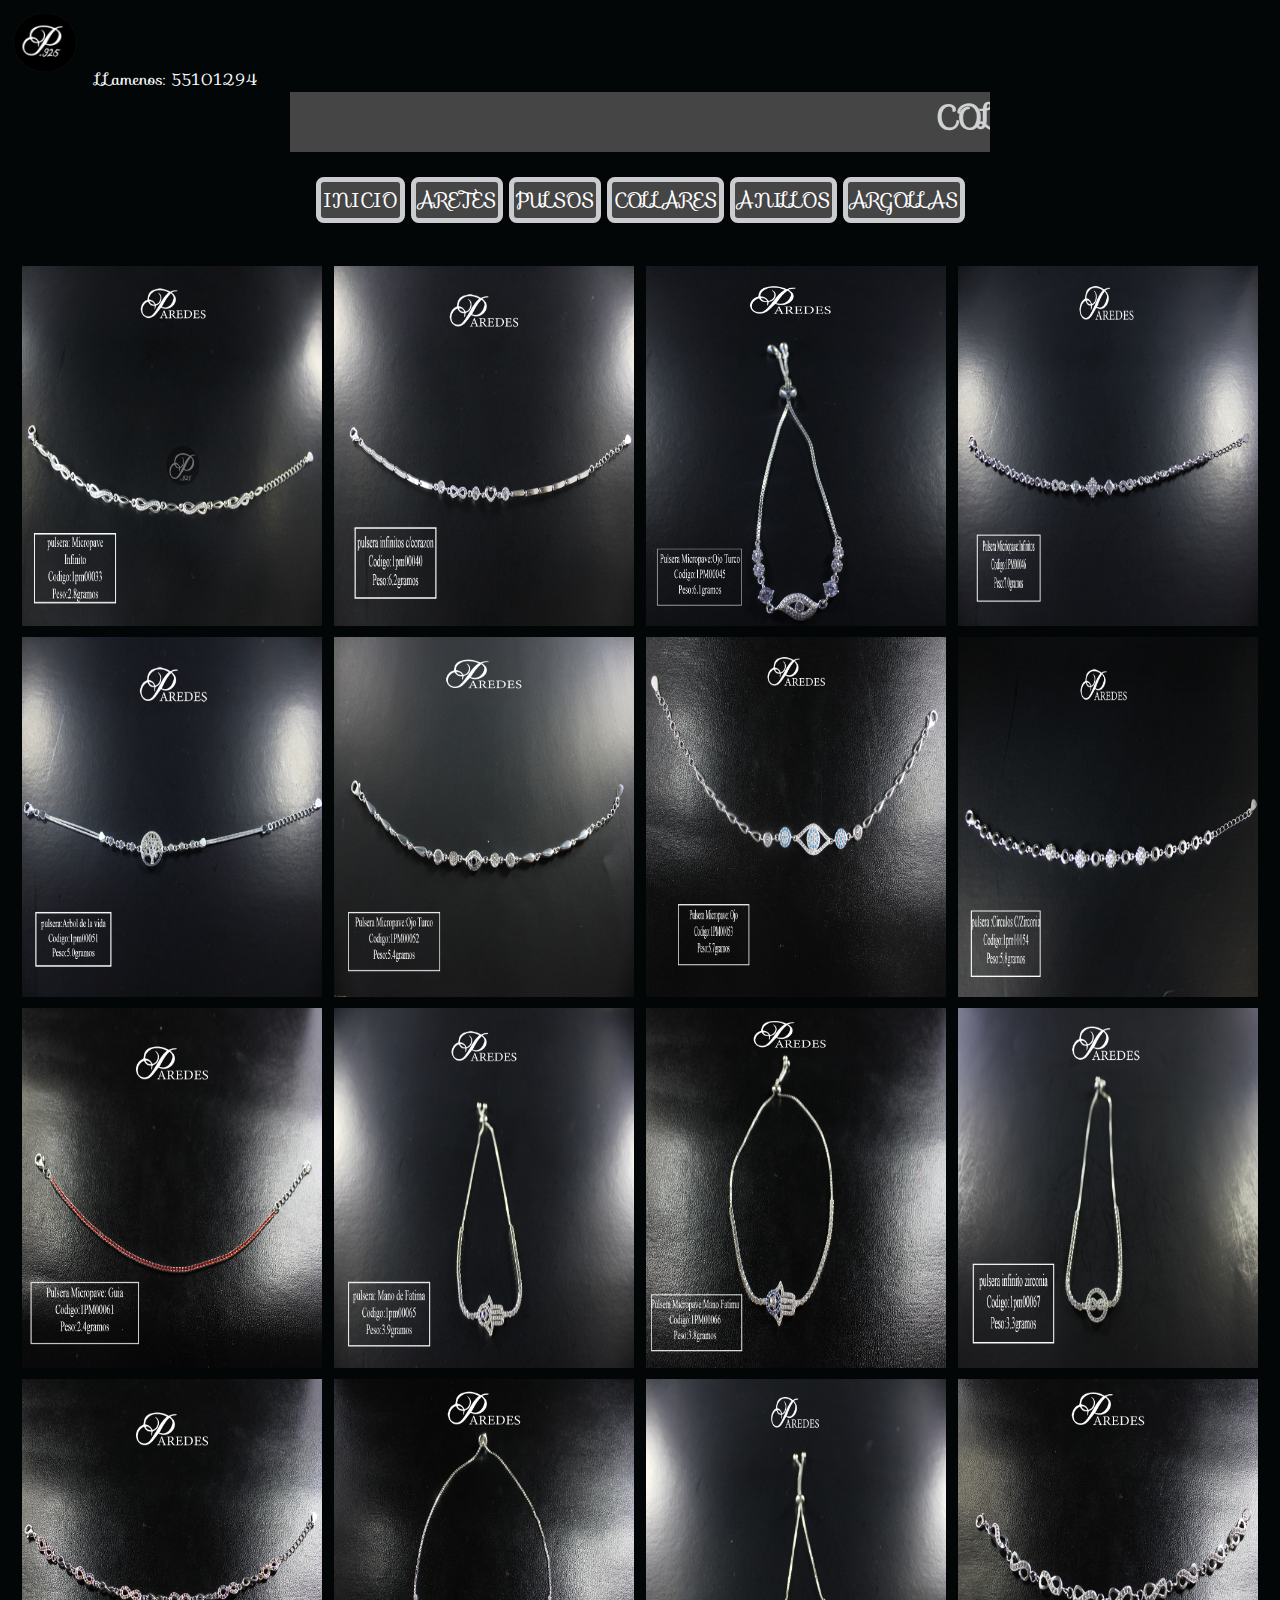
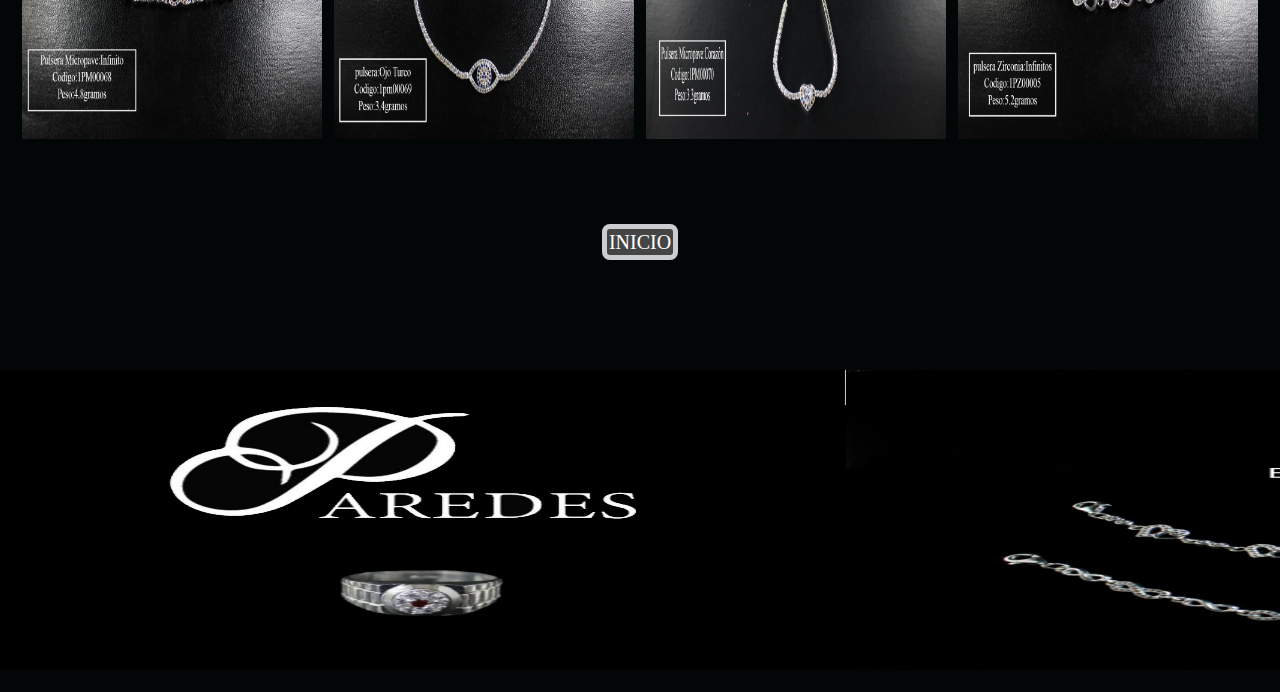
<file: anillos.html>
<!DOCTYPE html>
<head>
<title>anillos</title>
<meta charset='utf-8'/>
<head>

<script src='http://ajax.googleapis.com/ajax/libs/jquery/1.10.2/jquery.min.js'></script>

	

<body bgcolor="#030607">
<div class="social">
		<!--<a href="https://www.facebook.com/plateriaparedes925/"><img\joyeriaparedes925-logo-1.png" width="80" height="80" alt="facebook" ></a>-->
		
<img class="alineadoTextoImagenArriba" src="img\joyeriaparedes925-logo-1.png" width="90" height="85" /><font color="white"><!--<i class="fa fa-phone fa-fw"></i>--> LLamenos: 55101294 </font>

		<!--<p style="color:#17202A" align="right" hspace=10;>Llámenos: 55101294</p>
		
		<a href="#"><img src="img/youtube.png" alt="youtube"></a>
		<a href="#"><img src="img/linkedin.png" alt="linkedin"></a>
		<a href="#"><img src="img/instagram.png" alt="instagram"></a>-->
	</div>
	
	
</head>
<link rel="stylesheet" href="https://fonts.googleapis.com/css?family=Sofia">
<style type="text/css">

body {
  font-family: "Sofia";
  font-size: 16px;
  font-color:white;
}


 .boton_personalizado{
 text-decoration: none;
padding:2px;
    font-weight:100;
    font-size: 20px;
  color: WHITE;
   background-color:#454545;
    border-radius: 8px;
    border: 5px solid #CBCCCF;
  }
  
  /* styles unrelated to zoom */
  
  
		* { border:0; margin:0; padding:0; }
		p { position:absolute; top:3px; right:28px; color:#555; font:bold 13px/1 sans-serif;}

		/* these styles are for the demo, but are not required for the plugin */
		.zoom {
			display:inline-block;
			position: relative;
		}
		
		/* magnifying glass icon */
		.zoom:after {
			content:'';
			display:block; 
			width:33px; 
			height:33px; 
			position:absolute; 
			top:0;
			right:0;
			background:url(icon.png);
		}

		.zoom img {
			display: block;
		}

		.zoom img::selection { background-color: transparent; }

		#ex2 img:hover { cursor: url(grab.cur), default; }
		
		
  
  
  
  
</style>



<center>
<marquee bgcolor=#454545 width="700" height="60" style="color:#D0D3D4" size="100"><h1>COLLARES</marquee></h1>
<br></br>

<center>
<a class="boton_personalizado" href="index.html">INICIO</a>
<a class="boton_personalizado" href="ARETES.html">ARETES</a>
<a class="boton_personalizado" href="pulsos.html">PULSOS</a>
<a class="boton_personalizado" href="collares.html">COLLARES</a>	
<a class="boton_personalizado" href="anillos.html">ANILLOS</a>
<a class="boton_personalizado" href="argollas.HTML">ARGOLLAS </a> 
</center>

<br></br>
	<font color="white" face="Times New Rman" size="45">
</body>

		<img src='img\1pm00033.jpg' width="300" height="360" " HSPACE="10" VSPACE="10" alt='Daisy on the Ohoopee'/>
		
	
	
		<img src='img\1pm00040.jpg' width="300" height="360" " HSPACE="10" VSPACE="10" alt='Daisy on the Ohoopee'/>
		


<img src='img\1pm00045.jpg' width="300" height="360" " HSPACE="10" VSPACE="10" alt='Daisy on the Ohoopee'/>



<img src='img\1pm00046.jpg' width="300" height="360" " HSPACE="10" VSPACE="10" alt='Daisy on the Ohoopee'/>



<img src='img\1pm00051.jpg' width="300" height="360" " HSPACE="10" VSPACE="10" alt='Daisy on the Ohoopee'/>



<img src='img\1pm00052.jpg' width="300" height="360" " HSPACE="10" VSPACE="10" alt='Daisy on the Ohoopee'/>



<img src='img\1pm00053.jpg' width="300" height="360" " HSPACE="10" VSPACE="10" alt='Daisy on the Ohoopee'/>


<img src='img\1pm00054.jpg' width="300" height="360" " HSPACE="10" VSPACE="10" alt='Daisy on the Ohoopee'/>

	

<img src='img\1pm00061.jpg' width="300" height="360" " HSPACE="10" VSPACE="10" alt='Daisy on the Ohoopee'/>



<img src='img\1pm00065.jpg' width="300" height="360" " HSPACE="10" VSPACE="10" alt='Daisy on the Ohoopee'/>



<img src='img\1pm00066.jpg' width="300" height="360" " HSPACE="10" VSPACE="10" alt='Daisy on the Ohoopee'/>



<img src='img\1pm00067.jpg' width="300" height="360" " HSPACE="10" VSPACE="10" alt='Daisy on the Ohoopee'/>



<img src='img\1pm00068.jpg' width="300" height="360" " HSPACE="10" VSPACE="10" alt='Daisy on the Ohoopee'/>



<img src='img\1pm00069.jpg' width="300" height="360" " HSPACE="10" VSPACE="10" alt='Daisy on the Ohoopee'/>



<img src="img\1pm00070.jpg" width="300" height="360" " HSPACE="10" VSPACE="10" alt='Daisy on the Ohoopee'/>



<img src="img\1pz00005.jpg" width="300" height="360" " HSPACE="10" VSPACE="10" alt='Daisy on the Ohoopee'/>

	
	<br></br>
	<center>

<a class="boton_personalizado" href="index.html">INICIO </a>

</center>	
<br></br>
<center>
 <MARQUEE WIDTH="100%" BEHAVIOR="alternate"> <IMG SRC="img\plata.jpg"  width="900" height="300"><IMG SRC="img\IMG EL DETALLE (1).png"  width="1500" height="300"> </MARQUEE>
</center>

</html>
</file>
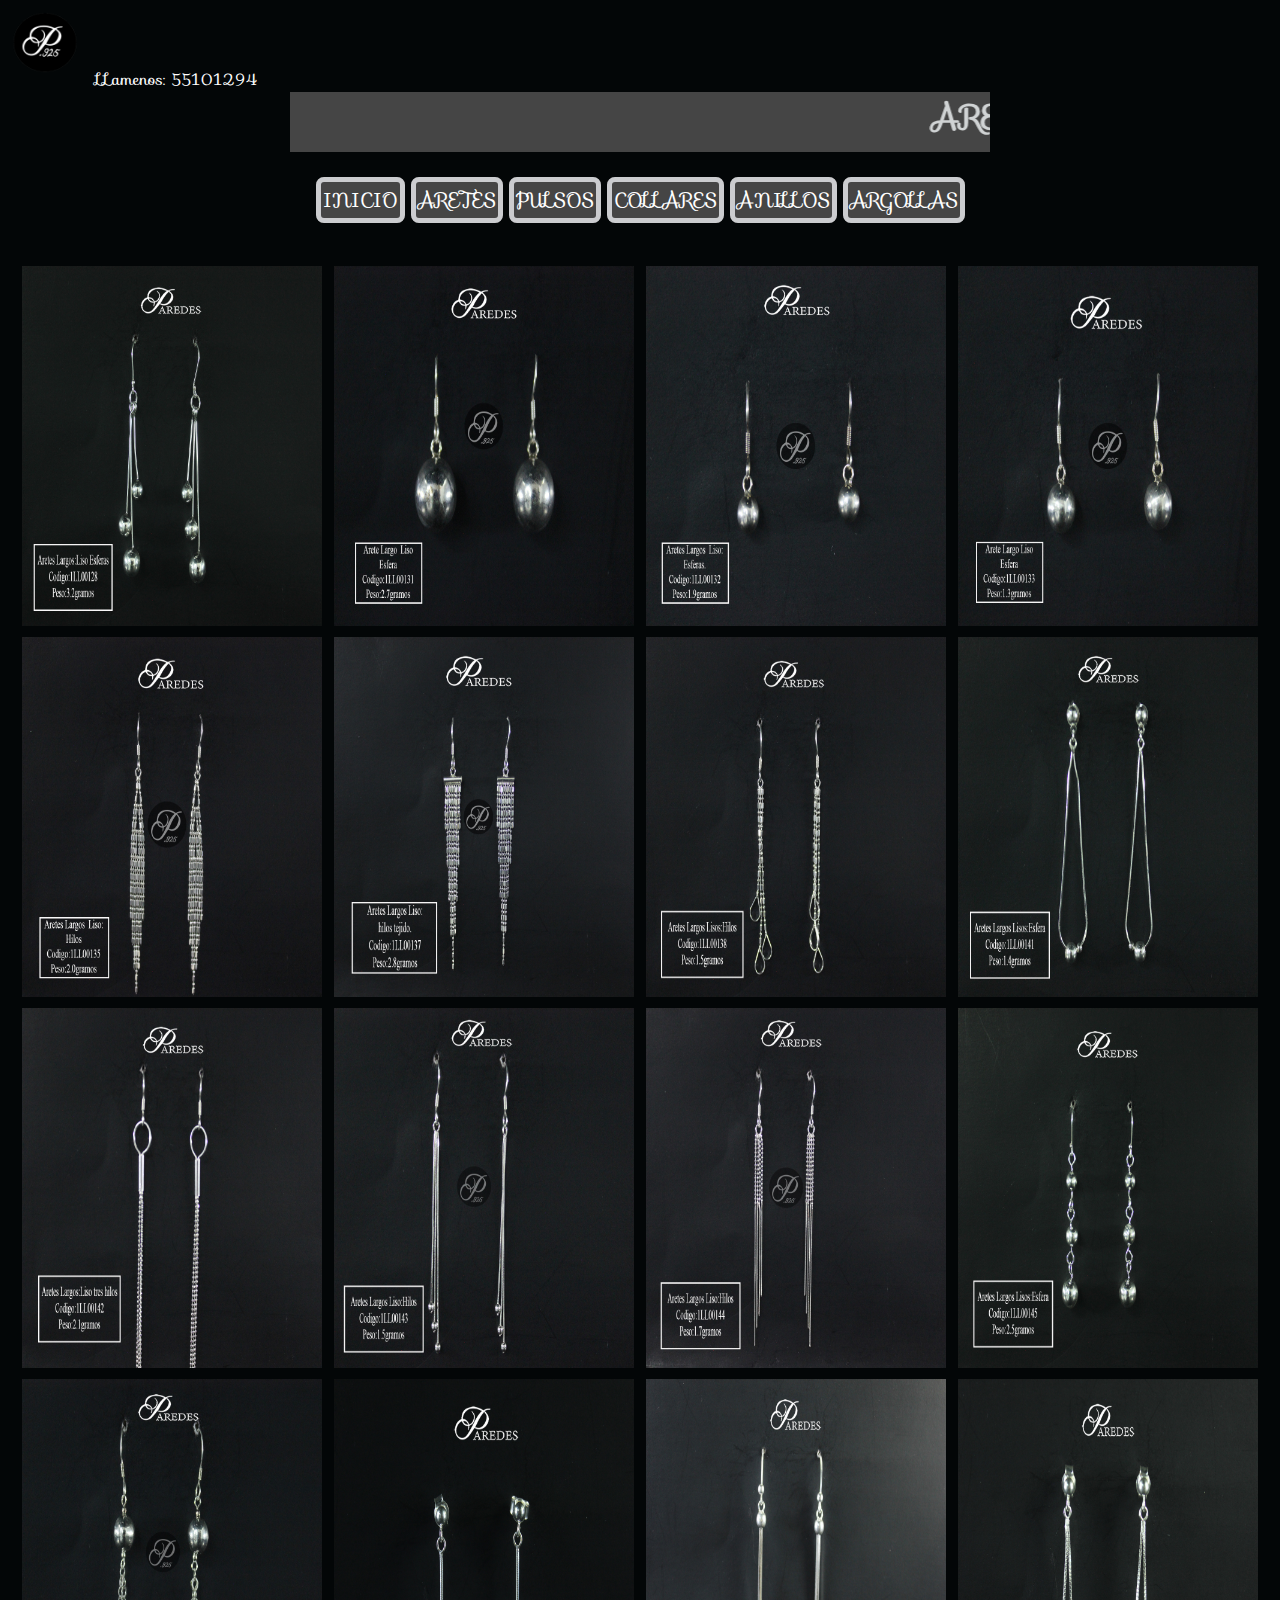
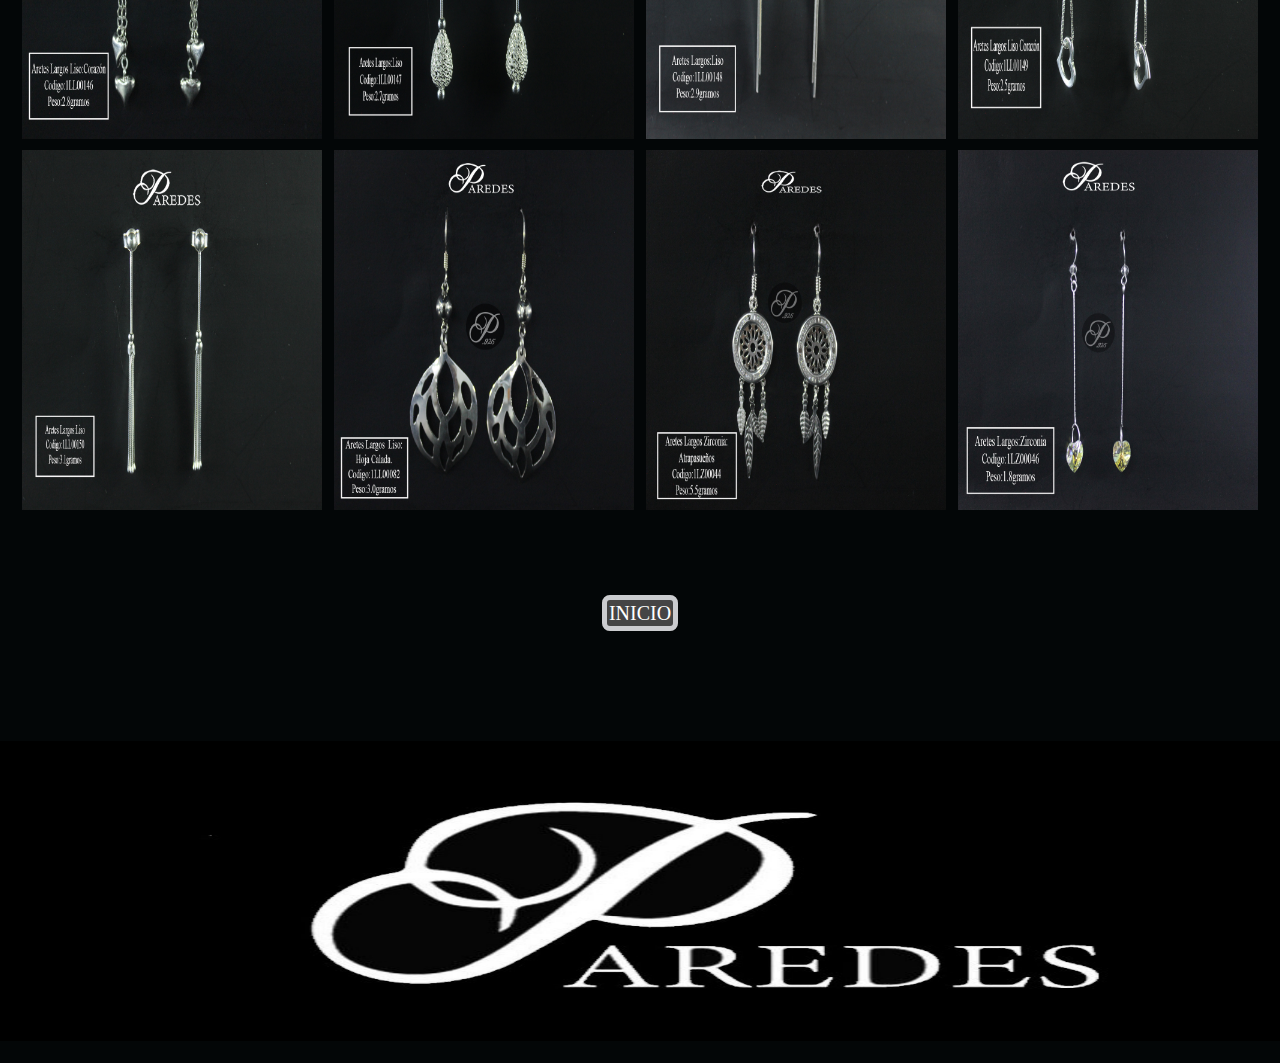
<file: are.html>
<!DOCTYPE html>
<head>
<title>are</title>
<body bgcolor="#030607">
<head>

<!--<script src='http://ajax.googleapis.com/ajax/libs/jquery/1.10.2/jquery.min.js'>-->



<div class="social">
		<!--<a href="https://www.facebook.com/plateriaparedes925/"><img\joyeriaparedes925-logo-1.png" width="80" height="80" alt="facebook" ></a>-->
		
<img class="alineadoTextoImagenArriba" src="img\joyeriaparedes925-logo-1.png" width="90" height="85" /><font color="white"><!--<i class="fa fa-phone fa-fw"></i>--> LLamenos: 55101294 </font>

		<!--<p style="color:#17202A" align="right" hspace=10;>Llámenos: 55101294</p>
		
		<a href="#"><img src="img/youtube.png" alt="youtube"></a>
		<a href="#"><img src="img/linkedin.png" alt="linkedin"></a>
		<a href="#"><img src="img/instagram.png" alt="instagram"></a>-->
	</div>
	
	
</head>
<link rel="stylesheet" href="https://fonts.googleapis.com/css?family=Sofia">
<style type="text/css">

body {
  font-family: "Sofia";
  font-size: 16px;
  font-color:white;
}


 .boton_personalizado{
 text-decoration: none;
padding:2px;
    font-weight:100;
    font-size: 20px;
  color: WHITE;
   background-color:#454545;
    border-radius: 8px;
    border: 5px solid #CBCCCF;
  }
  
  
  /* styles unrelated to zoom */
  
  
  
		* { border:0; margin:0; padding:0; }
		p { position:absolute; top:3px; right:28px; color:#555; font:bold 13px/1 sans-serif;}

		/* these styles are for the demo, but are not required for the plugin */
		.zoom {
			display:inline-block;
			position: relative;
		}
		
		/* magnifying glass icon */
		.zoom:after {
			content:'';
			display:block; 
			width:33px; 
			height:33px; 
			position:absolute; 
			top:0;
			right:0;
			background:url(icon.png);
		}

		.zoom img {
			display: block;
		}

		.zoom img::selection { background-color: transparent; }

		#ex2 img:hover { cursor: url(grab.cur), default; }
		
	
		
  
  
</style>



<center>
<marquee bgcolor=#454545 width="700" height="60" style="color:#D0D3D4" size="100"><h1> ARETES</marquee></h1>
<br></br>
<center>
<a class="boton_personalizado" href="index.html">INICIO</a>
<a class="boton_personalizado" href="aretes.html">ARETES</a>
<a class="boton_personalizado" href="pulsos.html">PULSOS</a>
<a class="boton_personalizado" href="collares.html">COLLARES</a>	
<a class="boton_personalizado" href="anillos.html">ANILLOS</a>
<a class="boton_personalizado" href="argollas.HTML">ARGOLLAS</a>  
</center>

<br></br>
	<font color="white" face="Times New Rman" size="45">
</body>

		<img src='img\1ll00128.jpg' width="300" height="360" " HSPACE="10" VSPACE="10" />
		
	
	
	
		<img src='img\1ll00131.jpg' width="300" height="360" " HSPACE="10" VSPACE="10" alt='Daisy on the Ohoopee'/>
		
	



<img src='img\1ll00132.jpg' width="300" height="360" " HSPACE="10" VSPACE="10" alt='Daisy on the Ohoopee'/>

	

<img src='img\1ll00133.jpg' width="300" height="360" " HSPACE="10" VSPACE="10" alt='Daisy on the Ohoopee'/>



<img src='img\1ll00135.jpg' width="300" height="360" " HSPACE="10" VSPACE="10" alt='Daisy on the Ohoopee'/>



<img src='img\1ll00137.jpg' width="300" height="360" " HSPACE="10" VSPACE="10" alt='Daisy on the Ohoopee'/>



<img src='img\1ll00138.jpg' width="300" height="360" " HSPACE="10" VSPACE="10" alt='Daisy on the Ohoopee'/>



<img src='img\1ll00141.jpg' width="300" height="360" " HSPACE="10" VSPACE="10" alt='Daisy on the Ohoopee'/>

	

<img src='img\1ll00142.jpg' width="300" height="360" " HSPACE="10" VSPACE="10" alt='Daisy on the Ohoopee'/>



<img src='img\1ll00143.jpg' width="300" height="360" " HSPACE="10" VSPACE="10" alt='Daisy on the Ohoopee'/>



<img src='img\1ll00144.jpg' width="300" height="360" " HSPACE="10" VSPACE="10" alt='Daisy on the Ohoopee'/>



<img src='img\1ll00145.jpg' width="300" height="360" " HSPACE="10" VSPACE="10" alt='Daisy on the Ohoopee'/>



<img src='img\1ll00146.jpg' width="300" height="360" " HSPACE="10" VSPACE="10" alt='Daisy on the Ohoopee'/>



<img src='img\1ll00147.jpg' width="300" height="360" " HSPACE="10" VSPACE="10" alt='Daisy on the Ohoopee'/>



<img src="img\1ll00148.jpg" width="300" height="360" " HSPACE="10" VSPACE="10" alt='Daisy on the Ohoopee'/>



<img src='img\1ll00149.jpg' width="300" height="360" " HSPACE="10" VSPACE="10" alt='Daisy on the Ohoopee'/>



<img src='img\1ll00150.jpg' width="300" height="360" " HSPACE="10" VSPACE="10" alt='Daisy on the Ohoopee'/>

	
	
<img src='img\1ll00182.jpg' width="300" height="360" " HSPACE="10" VSPACE="10" alt='Daisy on the Ohoopee'/>

	
	
<img src='img\1lz00044.jpg' width="300" height="360" " HSPACE="10" VSPACE="10" alt='Daisy on the Ohoopee'/>

	

<img src='img\1lz00046.jpg' width="300" height="360" " HSPACE="10" VSPACE="10" alt='Daisy on the Ohoopee'/>



<font color="white" face="Times New Roman" size="100">
<!--<td><h2>Productos</h2></td>
<img src="img\1ll00128.jpg" width="300" height="360" " HSPACE="10" VSPACE="10">
<img src="img\1ll00131.jpg" width="300" height="360" " HSPACE="10" VSPACE="10">
<img src="img\1ll00132.jpg" width="300" height="360" " HSPACE="10" VSPACE="10">
<img src="img\1ll00133.jpg" width="300" height="360" " HSPACE="10" VSPACE="10">
<img src="img\1ll00135.jpg" width="300" height="360" " HSPACE="10" VSPACE="10">
<img src="img\1ll00137.jpg" width="300" height="360" " HSPACE="10" VSPACE="10">
<img src="img\1ll00138.jpg" width="300" height="360" " HSPACE="10" VSPACE="10">
<img src="img\1ll00141.jpg" width="300" height="360" " HSPACE="10" VSPACE="10">
<img src="img\1ll00142.jpg" width="300" height="360" " HSPACE="10" VSPACE="10">
<img src="img\1ll00143.jpg" width="300" height="360" " HSPACE="10" VSPACE="10">
<img src="img\1ll00144.jpg" width="300" height="360" " HSPACE="10" VSPACE="10">
<img src="img\1ll00145.jpg" width="300" height="360" " HSPACE="10" VSPACE="10">
<img src="img\1ll00146.jpg" width="300" height="360" " HSPACE="10" VSPACE="10">
<img src="img\1ll00147.jpg" width="300" height="360" " HSPACE="10" VSPACE="10">
<img src="img\1ll00148.jpg" width="300" height="360" " HSPACE="10" VSPACE="10">
<img src="img\1ll00149.jpg" width="300" height="360" " HSPACE="10" VSPACE="10">
<img src="img\1ll00150.jpg" width="300" height="360" " HSPACE="10" VSPACE="10">
<img src="img\1ll00182.jpg" width="300" height="360" " HSPACE="10" VSPACE="10">
<img src="img\1lz00044.jpg" width="300" height="360" " HSPACE="10" VSPACE="10">
<img src="img\1lz00046.jpg" width="300" height="360" " HSPACE="10" VSPACE="10">
-->

<font color="white" face="Times New Roman" size="100">

<td></td>
<br></br>
<!--<td><h2>Productos</h2></td>
<img src="img.jpg" width="300" height="360" " HSPACE="10" VSPACE="10">
<img src="img.jpg" width="300" height="360" " HSPACE="10" VSPACE="10">
<img src="img.jpg" width="300" height="360" " HSPACE="10" VSPACE="10">
<img src="img.jpg" width="300" height="360" " HSPACE="10" VSPACE="10">
<br></br>-->



<font color="white" face="Times New Roman" size="100">
<a class="boton_personalizado" href="index.html">INICIO </a>
</center>
</body>
</html>
<br></br>
<center>
 <marquee width="100%" BEHAVIOR="alternate"> <img src="img\paredes.jpg"  width="1500" height="300"> </marquee>
</center>
</html>
</file>
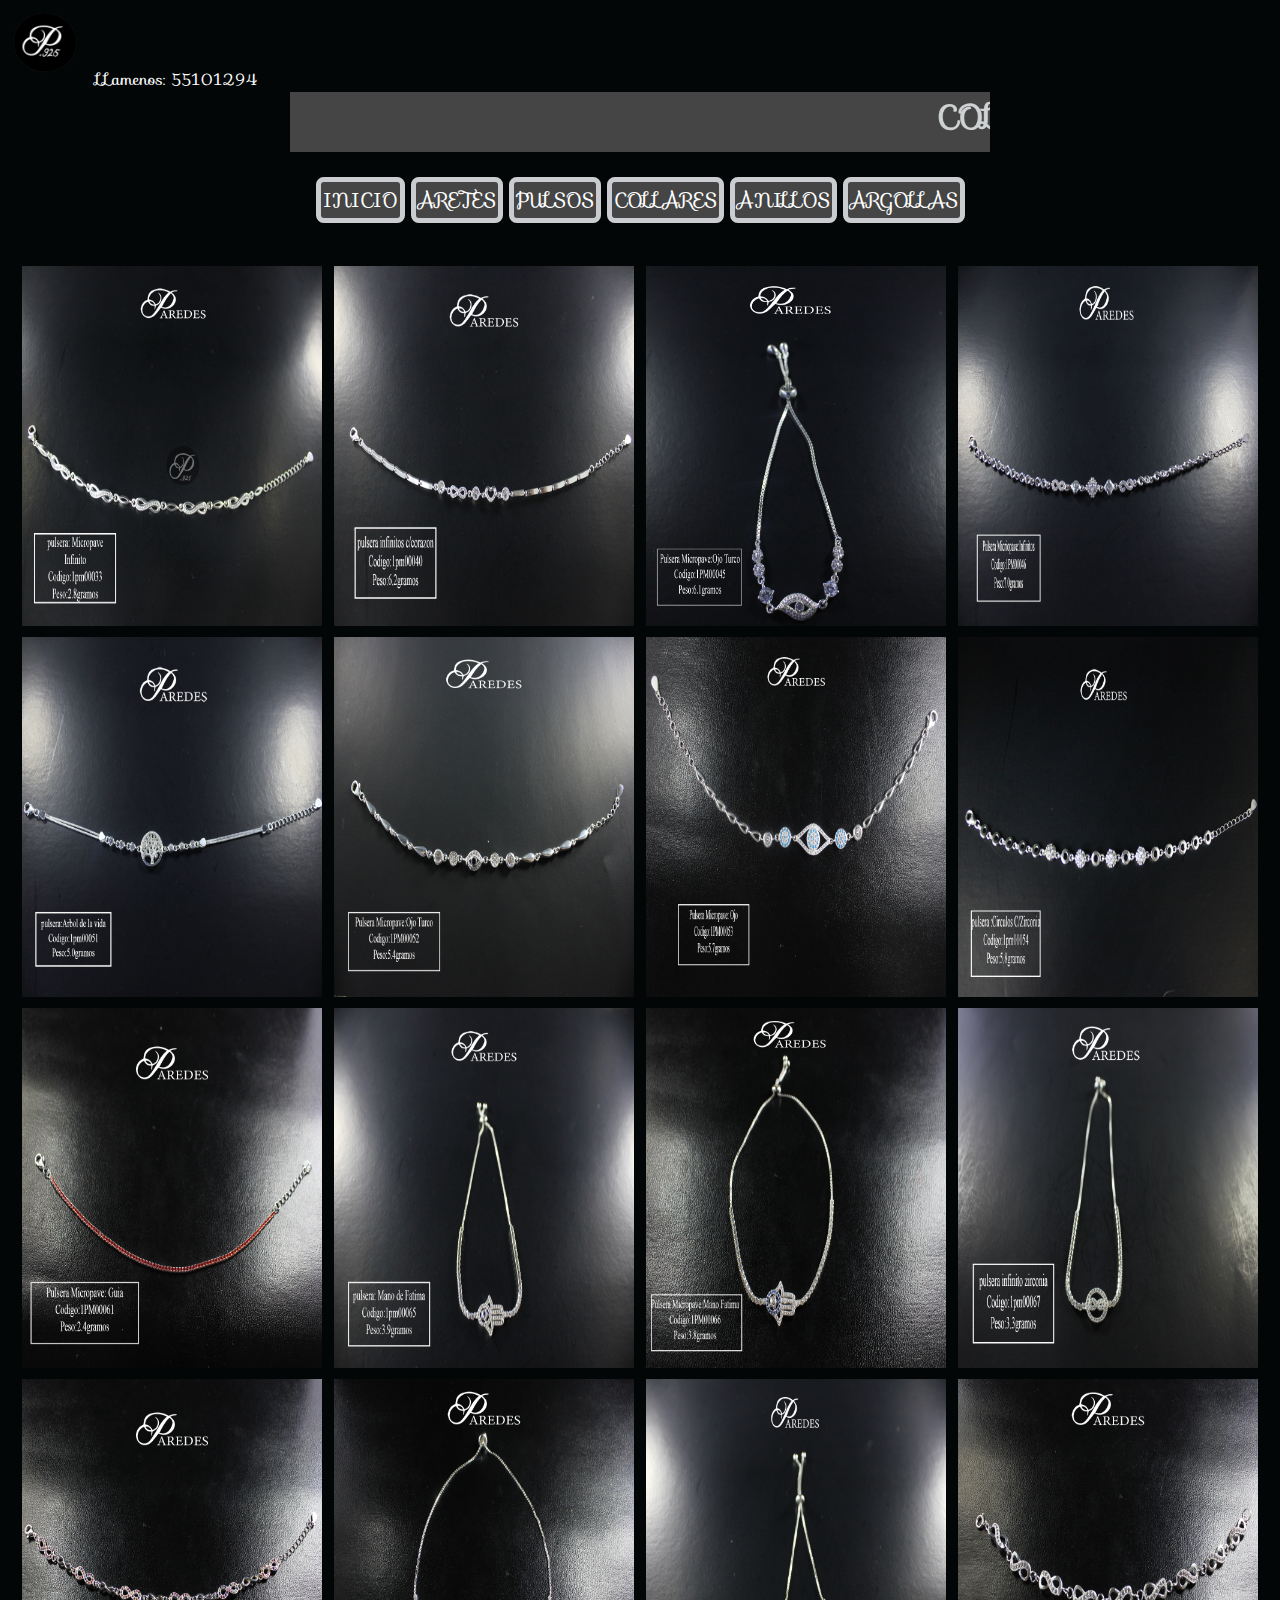
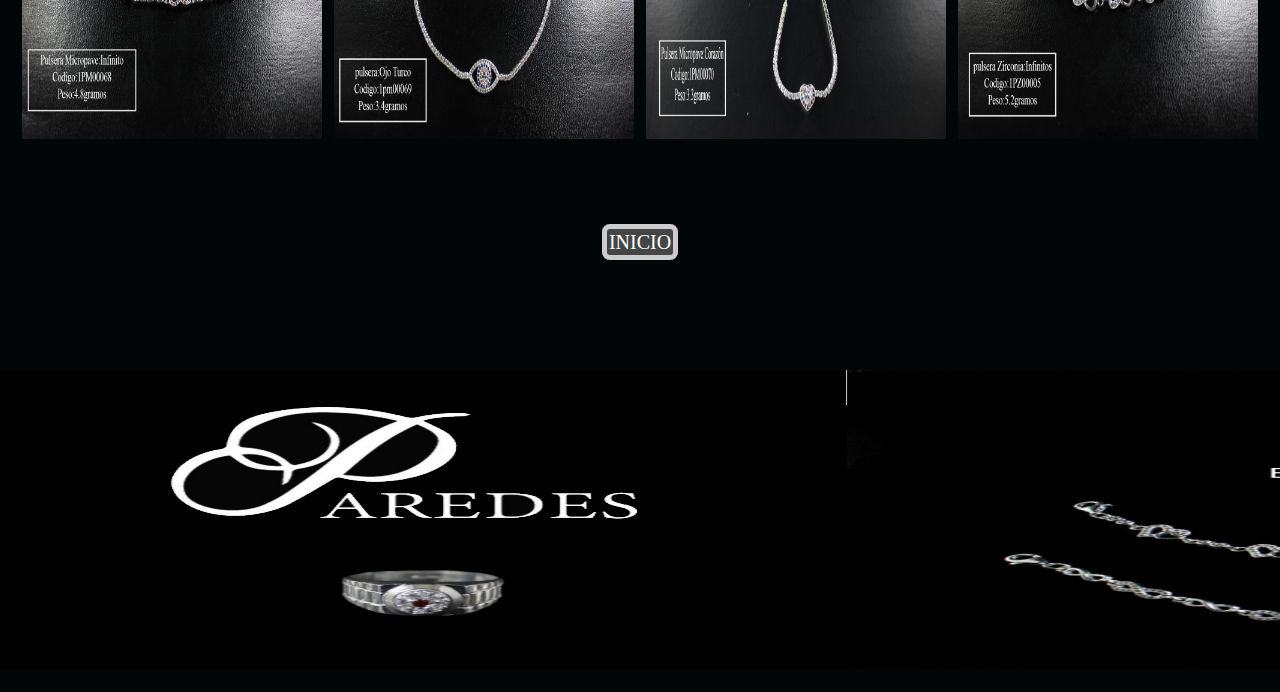
<file: argollas.html>
<!DOCTYPE html>
<head>
<title>argollas</title>
<meta charset='utf-8'/>
<head>

<script src='http://ajax.googleapis.com/ajax/libs/jquery/1.10.2/jquery.min.js'></script>

	

<body bgcolor="#030607">
<div class="social">
		<!--<a href="https://www.facebook.com/plateriaparedes925/"><img\joyeriaparedes925-logo-1.png" width="80" height="80" alt="facebook" ></a>-->
		
<img class="alineadoTextoImagenArriba" src="img\joyeriaparedes925-logo-1.png" width="90" height="85" /><font color="white"><!--<i class="fa fa-phone fa-fw"></i>--> LLamenos: 55101294 </font>

		<!--<p style="color:#17202A" align="right" hspace=10;>Llámenos: 55101294</p>
		
		<a href="#"><img src="img/youtube.png" alt="youtube"></a>
		<a href="#"><img src="img/linkedin.png" alt="linkedin"></a>
		<a href="#"><img src="img/instagram.png" alt="instagram"></a>-->
	</div>
	
	
</head>
<link rel="stylesheet" href="https://fonts.googleapis.com/css?family=Sofia">
<style type="text/css">

body {
  font-family: "Sofia";
  font-size: 16px;
  font-color:white;
}


 .boton_personalizado{
 text-decoration: none;
padding:2px;
    font-weight:100;
    font-size: 20px;
  color: WHITE;
   background-color:#454545;
    border-radius: 8px;
    border: 5px solid #CBCCCF;
  }
  
  /* styles unrelated to zoom */
  
  
		* { border:0; margin:0; padding:0; }
		p { position:absolute; top:3px; right:28px; color:#555; font:bold 13px/1 sans-serif;}

		/* these styles are for the demo, but are not required for the plugin */
		.zoom {
			display:inline-block;
			position: relative;
		}
		
		/* magnifying glass icon */
		.zoom:after {
			content:'';
			display:block; 
			width:33px; 
			height:33px; 
			position:absolute; 
			top:0;
			right:0;
			background:url(icon.png);
		}

		.zoom img {
			display: block;
		}

		.zoom img::selection { background-color: transparent; }

		#ex2 img:hover { cursor: url(grab.cur), default; }
		
		
  
  
  
  
</style>



<center>
<marquee bgcolor=#454545 width="700" height="60" style="color:#D0D3D4" size="100"><h1>COLLARES</marquee></h1>
<br></br>

<center>
<a class="boton_personalizado" href="index.html">INICIO</a>
<a class="boton_personalizado" href="ARETES.html">ARETES</a>
<a class="boton_personalizado" href="pulsos.html">PULSOS</a>
<a class="boton_personalizado" href="collares.html">COLLARES</a>	
<a class="boton_personalizado" href="anillos.html">ANILLOS</a>
<a class="boton_personalizado" href="argollas.HTML">ARGOLLAS </a> 
</center>

<br></br>
	<font color="white" face="Times New Rman" size="45">
</body>

		<img src='img\1pm00033.jpg' width="300" height="360" " HSPACE="10" VSPACE="10" alt='Daisy on the Ohoopee'/>
		
	
	
		<img src='img\1pm00040.jpg' width="300" height="360" " HSPACE="10" VSPACE="10" alt='Daisy on the Ohoopee'/>
		


<img src='img\1pm00045.jpg' width="300" height="360" " HSPACE="10" VSPACE="10" alt='Daisy on the Ohoopee'/>



<img src='img\1pm00046.jpg' width="300" height="360" " HSPACE="10" VSPACE="10" alt='Daisy on the Ohoopee'/>



<img src='img\1pm00051.jpg' width="300" height="360" " HSPACE="10" VSPACE="10" alt='Daisy on the Ohoopee'/>



<img src='img\1pm00052.jpg' width="300" height="360" " HSPACE="10" VSPACE="10" alt='Daisy on the Ohoopee'/>



<img src='img\1pm00053.jpg' width="300" height="360" " HSPACE="10" VSPACE="10" alt='Daisy on the Ohoopee'/>


<img src='img\1pm00054.jpg' width="300" height="360" " HSPACE="10" VSPACE="10" alt='Daisy on the Ohoopee'/>

	

<img src='img\1pm00061.jpg' width="300" height="360" " HSPACE="10" VSPACE="10" alt='Daisy on the Ohoopee'/>



<img src='img\1pm00065.jpg' width="300" height="360" " HSPACE="10" VSPACE="10" alt='Daisy on the Ohoopee'/>



<img src='img\1pm00066.jpg' width="300" height="360" " HSPACE="10" VSPACE="10" alt='Daisy on the Ohoopee'/>



<img src='img\1pm00067.jpg' width="300" height="360" " HSPACE="10" VSPACE="10" alt='Daisy on the Ohoopee'/>



<img src='img\1pm00068.jpg' width="300" height="360" " HSPACE="10" VSPACE="10" alt='Daisy on the Ohoopee'/>



<img src='img\1pm00069.jpg' width="300" height="360" " HSPACE="10" VSPACE="10" alt='Daisy on the Ohoopee'/>



<img src="img\1pm00070.jpg" width="300" height="360" " HSPACE="10" VSPACE="10" alt='Daisy on the Ohoopee'/>



<img src="img\1pz00005.jpg" width="300" height="360" " HSPACE="10" VSPACE="10" alt='Daisy on the Ohoopee'/>

	
	<br></br>
	<center>

<a class="boton_personalizado" href="index.html">INICIO </a>

</center>	
<br></br>
<center>
 <MARQUEE WIDTH="100%" BEHAVIOR="alternate"> <IMG SRC="img\plata.jpg"  width="900" height="300"><IMG SRC="img\IMG EL DETALLE (1).png"  width="1500" height="300"> </MARQUEE>
</center>

</html>
</file>
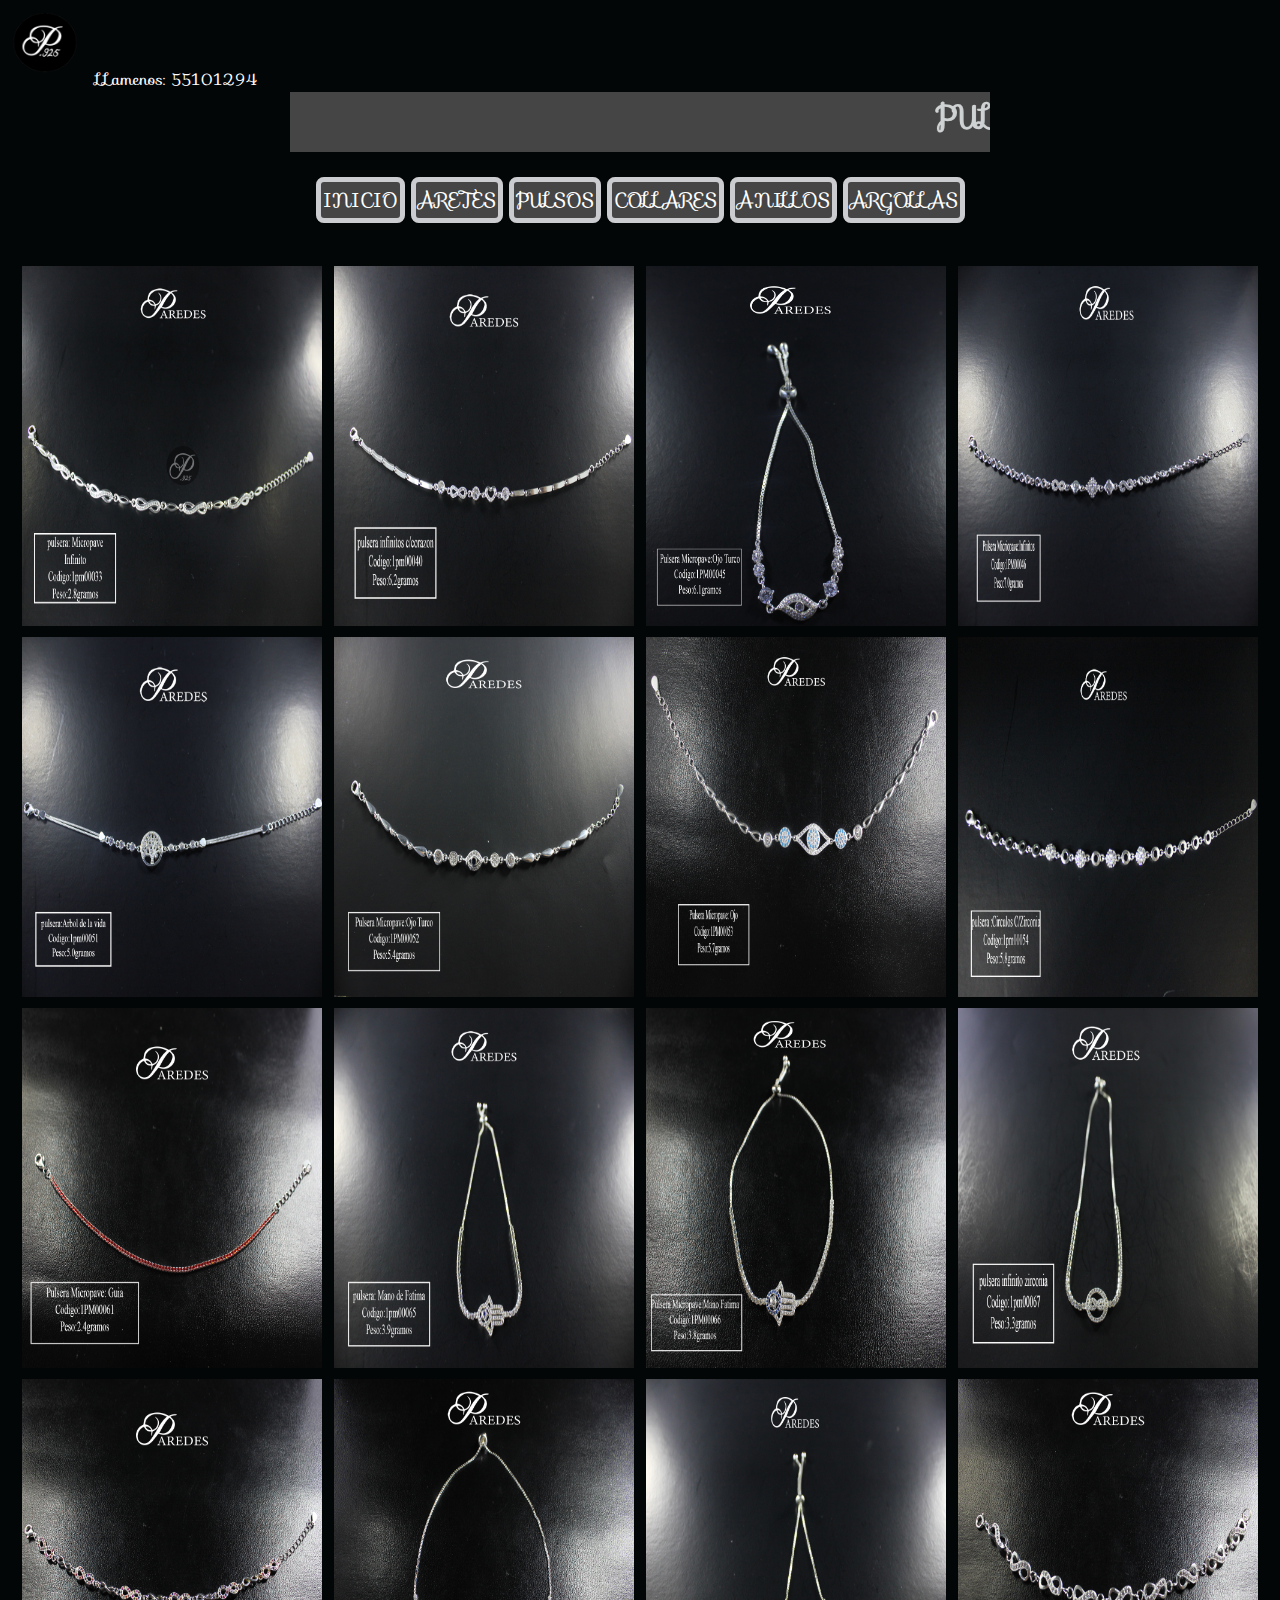
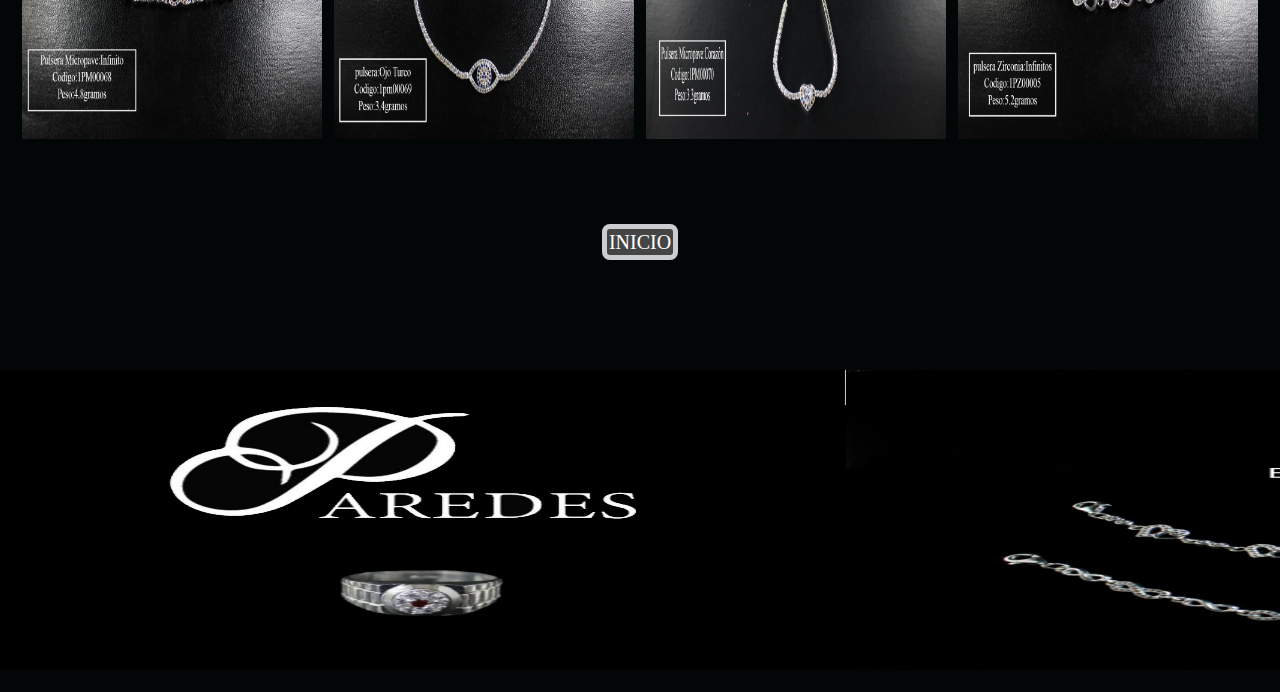
<file: pulsos.html>
<!DOCTYPE html>
<head>
<title>pulsos</title>
<meta charset='utf-8'/>
<head>

<script src='http://ajax.googleapis.com/ajax/libs/jquery/1.10.2/jquery.min.js'></script>

	

<body bgcolor="#030607">
<div class="social">
		<!--<a href="https://www.facebook.com/plateriaparedes925/"><img\joyeriaparedes925-logo-1.png" width="80" height="80" alt="facebook" ></a>-->
		
<img class="alineadoTextoImagenArriba" src="img\joyeriaparedes925-logo-1.png" width="90" height="85" /><font color="white"><!--<i class="fa fa-phone fa-fw"></i>--> LLamenos: 55101294 </font>

		<!--<p style="color:#17202A" align="right" hspace=10;>Llámenos: 55101294</p>
		
		<a href="#"><img src="img/youtube.png" alt="youtube"></a>
		<a href="#"><img src="img/linkedin.png" alt="linkedin"></a>
		<a href="#"><img src="img/instagram.png" alt="instagram"></a>-->
	</div>
	
	
</head>
<link rel="stylesheet" href="https://fonts.googleapis.com/css?family=Sofia">
<style type="text/css">

body {
  font-family: "Sofia";
  font-size: 16px;
  font-color:white;
}


 .boton_personalizado{
 text-decoration: none;
padding:2px;
    font-weight:100;
    font-size: 20px;
  color: WHITE;
   background-color:#454545;
    border-radius: 8px;
    border: 5px solid #CBCCCF;
  }
  
  /* styles unrelated to zoom */
  
  
		* { border:0; margin:0; padding:0; }
		p { position:absolute; top:3px; right:28px; color:#555; font:bold 13px/1 sans-serif;}

		/* these styles are for the demo, but are not required for the plugin */
		.zoom {
			display:inline-block;
			position: relative;
		}
		
		/* magnifying glass icon */
		.zoom:after {
			content:'';
			display:block; 
			width:33px; 
			height:33px; 
			position:absolute; 
			top:0;
			right:0;
			background:url(icon.png);
		}

		.zoom img {
			display: block;
		}

		.zoom img::selection { background-color: transparent; }

		#ex2 img:hover { cursor: url(grab.cur), default; }
		
		
  
  
  
  
</style>



<center>
<marquee bgcolor=#454545 width="700" height="60" style="color:#D0D3D4" size="100"><h1>PULSOS</marquee></h1>
<br></br>

<center>
<a class="boton_personalizado" href="index.html">INICIO</a>
<a class="boton_personalizado" href="aretes.html">ARETES</a>
<a class="boton_personalizado" href="pulsos.html">PULSOS</a>
<a class="boton_personalizado" href="collares.html">COLLARES</a>	
<a class="boton_personalizado" href="anillos.html">ANILLOS</a>
<a class="boton_personalizado" href="argollas.HTML">ARGOLLAS</a> 
</center>

<br></br>
	<font color="white" face="Times New Rman" size="45">
</body>


		<img src='img\1pm00033.jpg' width="300" height="360" " HSPACE="10" VSPACE="10" alt='Daisy on the Ohoopee'/>
		
	
	
		<img src='img\1pm00040.jpg' width="300" height="360" " HSPACE="10" VSPACE="10" alt='Daisy on the Ohoopee'/>
		


<img src='img\1pm00045.jpg' width="300" height="360" " HSPACE="10" VSPACE="10" alt='Daisy on the Ohoopee'/>



<img src='img\1pm00046.jpg' width="300" height="360" " HSPACE="10" VSPACE="10" alt='Daisy on the Ohoopee'/>



<img src='img\1pm00051.jpg' width="300" height="360" " HSPACE="10" VSPACE="10" alt='Daisy on the Ohoopee'/>



<img src='img\1pm00052.jpg' width="300" height="360" " HSPACE="10" VSPACE="10" alt='Daisy on the Ohoopee'/>



<img src='img\1pm00053.jpg' width="300" height="360" " HSPACE="10" VSPACE="10" alt='Daisy on the Ohoopee'/>


<img src='img\1pm00054.jpg' width="300" height="360" " HSPACE="10" VSPACE="10" alt='Daisy on the Ohoopee'/>

	

<img src='img\1pm00061.jpg' width="300" height="360" " HSPACE="10" VSPACE="10" alt='Daisy on the Ohoopee'/>



<img src='img\1pm00065.jpg' width="300" height="360" " HSPACE="10" VSPACE="10" alt='Daisy on the Ohoopee'/>



<img src='img\1pm00066.jpg' width="300" height="360" " HSPACE="10" VSPACE="10" alt='Daisy on the Ohoopee'/>



<img src='img\1pm00067.jpg' width="300" height="360" " HSPACE="10" VSPACE="10" alt='Daisy on the Ohoopee'/>



<img src='img\1pm00068.jpg' width="300" height="360" " HSPACE="10" VSPACE="10" alt='Daisy on the Ohoopee'/>



<img src='img\1pm00069.jpg' width="300" height="360" " HSPACE="10" VSPACE="10" alt='Daisy on the Ohoopee'/>



<img src="img\1pm00070.jpg" width="300" height="360" " HSPACE="10" VSPACE="10" alt='Daisy on the Ohoopee'/>



<img src="img\1pz00005.jpg" width="300" height="360" " HSPACE="10" VSPACE="10" alt='Daisy on the Ohoopee'/>



	
	<br></br>
	<center>

<a class="boton_personalizado" href="index.html">INICIO </a>

</center>	
<br></br>
<center>
 <MARQUEE WIDTH="100%" BEHAVIOR="alternate"> <IMG SRC="img\plata.jpg"  width="900" height="300"><IMG SRC="img\IMG EL DETALLE (1).png"  width="1500" height="300"> </MARQUEE>
</center>

</html>
</file>
